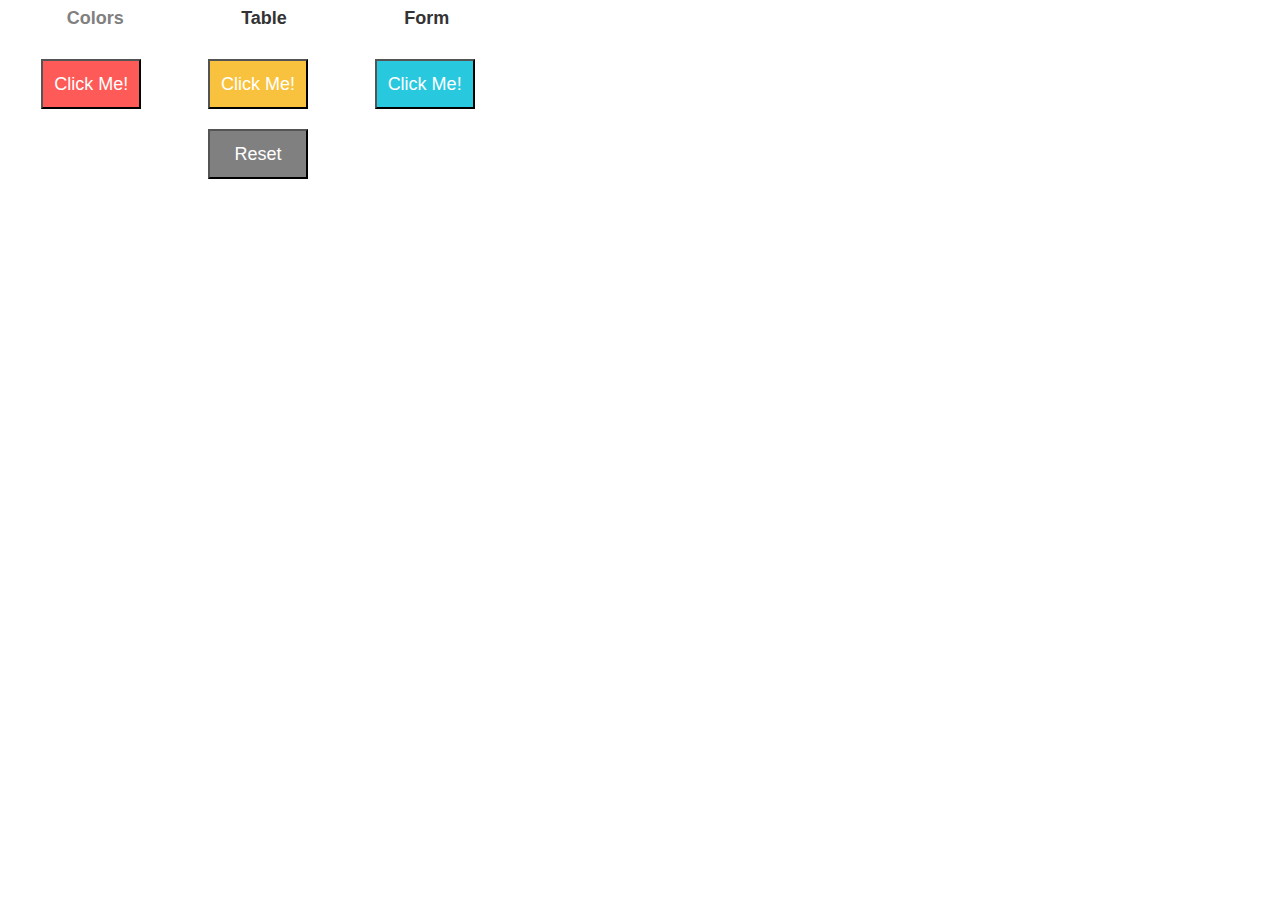
<file: index.html>
<!DOCTYPE html>
<html lang="en">

<head>
    <meta charset="UTF-8">
    <meta http-equiv="X-UA-Compatible" content="IE=edge">
    <meta name="viewport" content="width=device-width, initial-scale=1.0">
    <title>JavaScript Examples</title>
    <link rel="stylesheet" href="/style.css">
</head>

<body>
    <div class="nav">
        <a href="#" class="active">Colors</a>
        <a href="/table/table.html">Table</a>
        <a href="/form/form.html">Form</a>
    </div>

    <div class="btn-flex">
        <button 
            class="red-btn" 
            onclick="changeBackground('#FE5A57')">
            Click Me!
        </button>
        <button 
            class="yellow-btn" 
            onclick="changeBackground('#F8C23E')">
            Click Me!
        </button>
        <button 
            class="blue-btn" 
            onclick="changeBackground('#28C8DF')">
            Click Me!
        </button>
    </div>

    <div class="center-btn">
        <button 
            class="reset-btn" 
            onclick="changeBackground('#fff')">
            Reset
        </button>
    </div>

    <script src="index.js"></script>
</body>

</html>
</file>
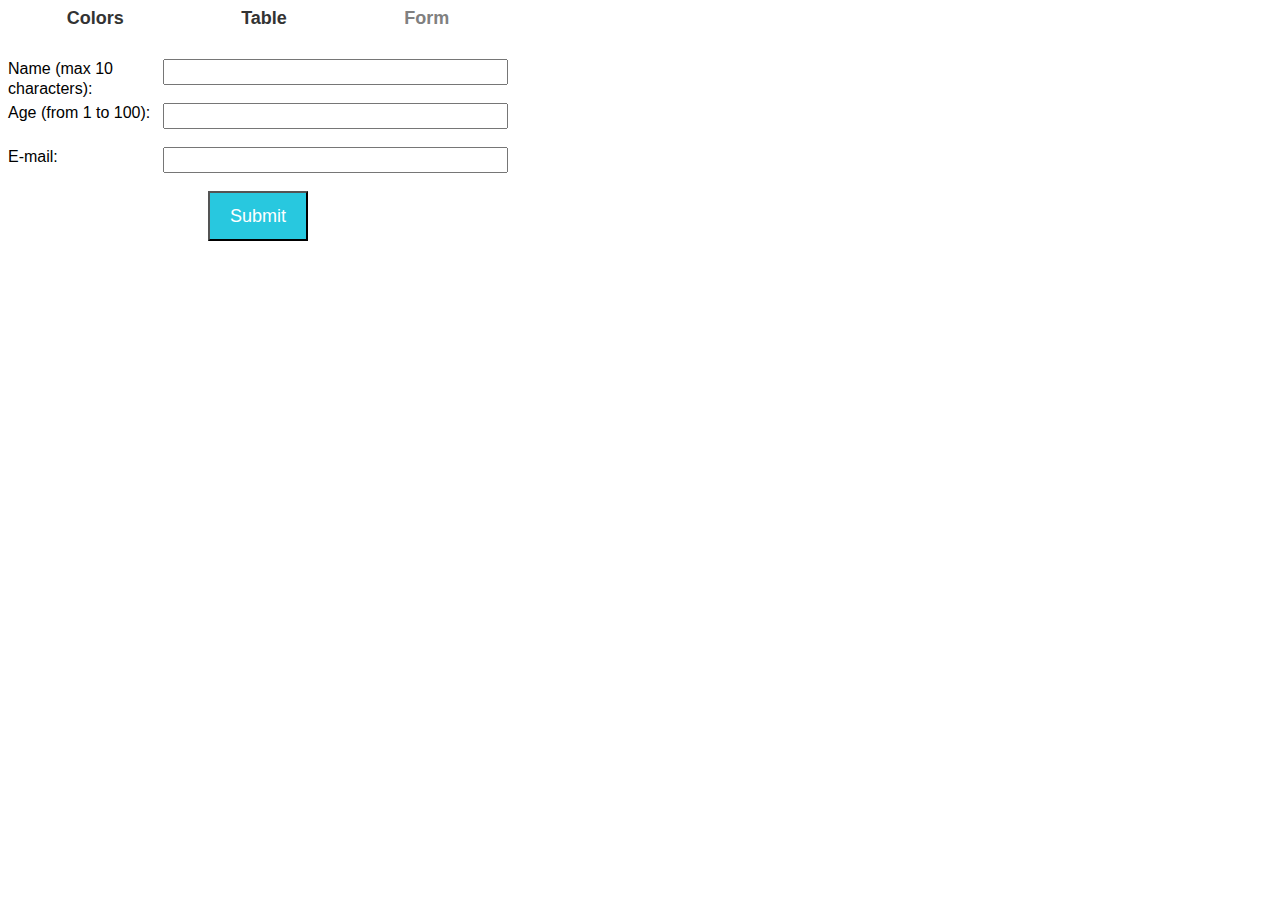
<file: form/form.html>
<!DOCTYPE html>
<html lang="en">

<head>
    <meta charset="UTF-8">
    <meta http-equiv="X-UA-Compatible" content="IE=edge">
    <meta name="viewport" content="width=device-width, initial-scale=1.0">
    <title>JavaScript Examples</title>
    <link rel="stylesheet" href="form-style.css">
</head>

<body>
    <div class="nav">
        <a href="../index.html">Colors</a>
        <a href="/table/table.html">Table</a>
        <a href="#" class="active">Form</a>
    </div>

    <form onsubmit="return submitForm()">
        <div class="form-field">
            <div class="label">
                Name (max 10 characters):
            </div>
            <div>
                <input 
                    type="text" 
                    class="form-input" 
                    id="name" size="40" 
                    name="name">
                <br>
                <div 
                    id="lengthError" 
                    style="color: red">
                </div>
                <br>
            </div>
        </div>

        <div class="form-field">
            <div class="label">
                Age (from 1 to 100):
            </div>
            <div>
                <input 
                    type="text" 
                    class="form-input" 
                    id="age" 
                    size="40" 
                    name="age">
                <br>
                <div 
                    id="ageError" 
                    style="color: red">
                </div>
                <br>
            </div>
        </div>

        <div class="form-field">
            <div class="label">
                E-mail:
            </div>
            <div>
                <input 
                    type="text" 
                    class="form-input" 
                    id="email" size="40" 
                    name="mail">
                <br>
                <div 
                    id="emailError" 
                    style="color: red">
                </div>
                <br>
            </div>
        </div>

        <div class="center-btn">
            <input 
                type="submit" 
                class="submit-btn" 
                value="Submit">
        </div>
    </form>

    <script src="form.js"></script>
</body>

</html>
</file>
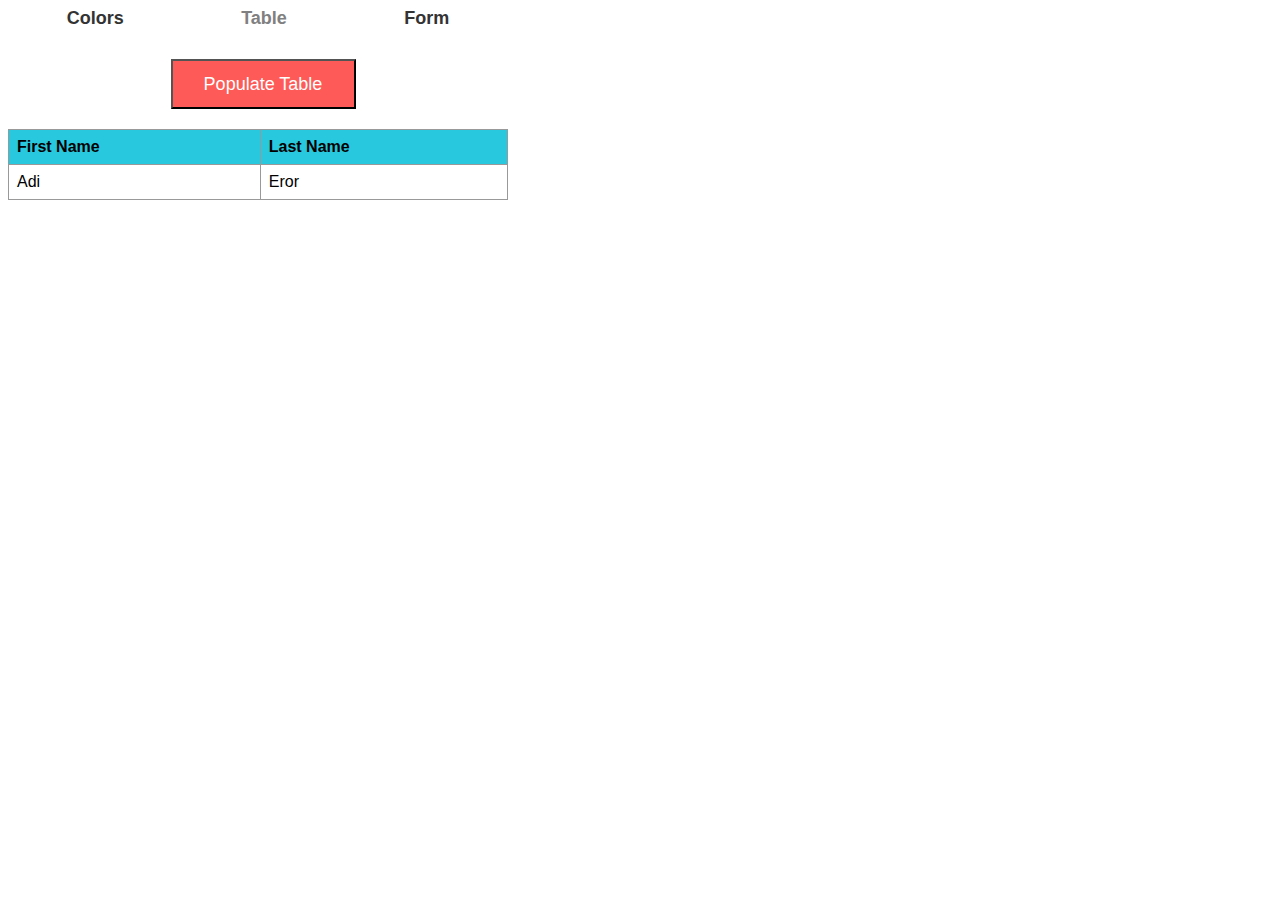
<file: table/table.html>
<!DOCTYPE html>
<html lang="en">

<head>
    <meta charset="UTF-8">
    <meta http-equiv="X-UA-Compatible" content="IE=edge">
    <meta name="viewport" content="width=device-width, initial-scale=1.0">
    <title>JavaScript Examples</title>
    <link rel="stylesheet" href="table-style.css">
</head>

<body>
    <div class="nav">
        <a href="../index.html">Colors</a>
        <a href="#" class="active">Table</a>
        <a href="../form/form.html">Form</a>
    </div>

    <div class="center-btn">
        <button onclick="generateTable()">Populate Table</button>
    </div>

    <table id="my-table">
        <thead>
            <tr>
                <th>First Name</th>
                <th>Last Name</th>
            </tr>
        </thead>
        <tbody id="table-body">
            <tr>
                <td>Adi</td>
                <td>Eror</td>
            </tr>
        </tbody>
    </table>

    <script src="table.js"></script>
</body>

</html>
</file>
<file: style.css>
body {
    width: 500px;
    font-family:'Segoe UI', Tahoma, Geneva, Verdana, sans-serif
}

.nav {
    display: flex;
    justify-content: space-around;
    align-items: center;
    font-size: 18px;
    font-weight: bold;
    margin-bottom: 30px;
}

a {
    color: #333;
    text-decoration: none;
}

.active {
    color: gray
}

.btn-flex {
    display: flex;
    justify-content: space-around;
    align-items: center;
}

.red-btn {
    background-color: #FE5A57;
    margin-bottom: 20px;
    height: 50px;
    width: 100px;
    font-size: 18px;
    color: #fff;
    cursor: pointer;
}

.blue-btn {
    background-color: #28C8DF;
    margin-bottom: 20px;
    height: 50px;
    width: 100px;
    font-size: 18px;
    color: #fff;
    cursor: pointer;
}

.yellow-btn {
    background-color: #F8C23E;
    margin-bottom: 20px;
    height: 50px;
    width: 100px;
    font-size: 18px;
    color: #fff;
    cursor: pointer;
}

.center-btn {
    margin: auto;
    width: 20%;
}

.reset-btn {
    background-color: gray;
    margin-bottom: 20px;
    height: 50px;
    width: 100px;
    font-size: 18px;
    color: #fff;
    cursor: pointer;
}
</file>
<file: form/form-style.css>
body {
    width: 500px;
    font-family:'Segoe UI', Tahoma, Geneva, Verdana, sans-serif
}

.nav {
    display: flex;
    justify-content: space-around;
    align-items: center;
    font-size: 18px;
    font-weight: bold;
    margin-bottom: 30px;
}

a {
    color: #333;
    text-decoration: none;
}

.active {
    color: gray;
}

.form-field {
    display: flex;
    justify-content: space-between;
    align-items: top;
}

.label {
    line-height: 20px;
}

.form-input {
    height: 20px;
}

.center-btn {
    margin: auto;
    width: 20%;
}

.submit-btn {
    background-color: #28C8DF;
    margin-bottom: 20px;
    height: 50px;
    width: 100px;
    font-size: 18px;
    color: #fff;
    cursor: pointer;
}
</file>
<file: table/table-style.css>
body {
    width: 500px;
    font-family:'Segoe UI', Tahoma, Geneva, Verdana, sans-serif
}

.nav {
    display: flex;
    justify-content: space-around;
    align-items: center;
    font-size: 18px;
    font-weight: bold;
    margin-bottom: 30px;
}

a {
    color: #333;
    text-decoration: none;
}

.active {
    color: gray
}

.center-btn {
    margin: auto;
    width: 35%;
}

button {
    background-color: #FE5A57;
    margin-bottom: 20px;
    height: 50px;
    width: 185px;
    font-size: 18px;
    color: #fff;
    cursor: pointer;
}

table {
    border-collapse: collapse;
    width: 500px;
  }
  
td, th {
    border: 1px solid #999;
    padding: 0.5rem;
    text-align: left;
}

thead {
    background-color: #28C8DF;
}
</file>
